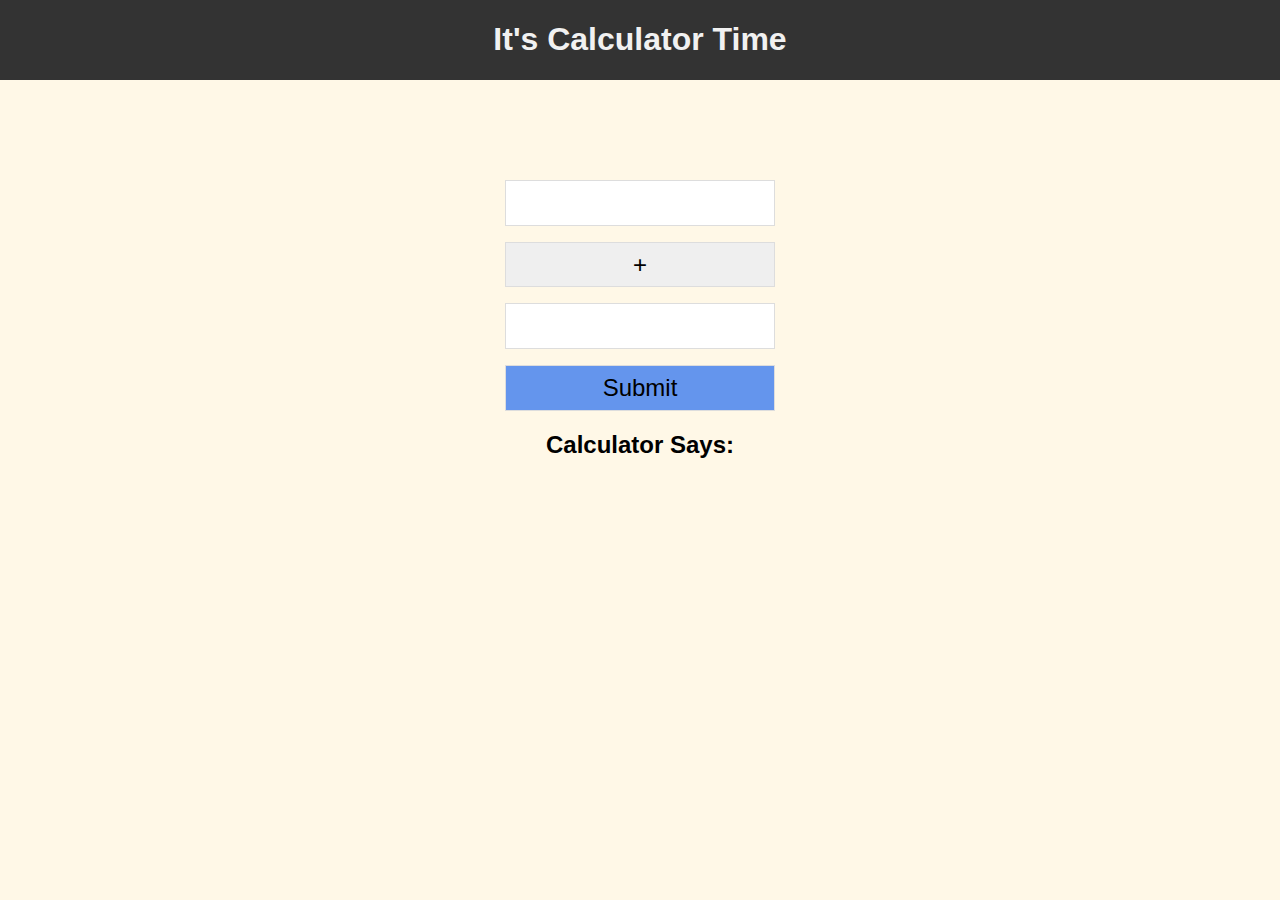
<file: es-modules/index.html>
<!DOCTYPE html>
<html lang="en">
<head>
  <meta charset="UTF-8">
  <meta name="viewport" content="width=device-width, initial-scale=1.0">
  <meta http-equiv="X-UA-Compatible" content="ie=edge">
  <link rel="stylesheet" href="./styles.css">
  <script src="./index.js"></script>
  <script src="./utils/calculate.js"></script>
  <script src="./utils/math.js"></script>
  <title>It's Calculator Time</title>
</head>
<body>
  <header>
    <h1>It's Calculator Time</h1>
  </header>
  <div id="app">
    <form id="calculator" autocomplete="off">
      <input type="text" name="num1" />
      <select name="operator">
        <option value="+">+</option>
        <option value="-">-</option>
        <option value="*">*</option>
        <option value="/">/</option>
      </select>
      <input type="text" name="num2" />
      <input type="submit" />
    </form>
    <h2>Calculator Says: <span id="sum"></span></h2>
  </div>
</body>
</html>
</file>
<file: es-modules/styles.css>
body {
  background-color: #FFF8E7;
  font-family: -apple-system, BlinkMacSystemFont, "Segoe UI", "Roboto", "Oxygen",
    "Ubuntu", "Cantarell", "Fira Sans", "Droid Sans", "Helvetica Neue",
    sans-serif;
}

header {
  position: fixed;
  top: 0;
  left: 0;
  right: 0;
  background-color: #333;
  color: #f1f1f1;
  text-align: center;
}

#app {
  margin: 20vh auto;
  text-align: center;
}

#calculator {
  margin: 0 auto;
  width: 30vh;
}

#calculator input,
#calculator select {
  display: block;
  width: 100%;
  margin: 1rem 0;
  box-sizing: border-box;
  text-align: center;
  font-size: 1.5rem;
  border-radius: 0;
  border: 1px solid #ddd;
  padding: 0.5rem 0;
}

#calculator select {
  text-align-last: center;
  -webkit-appearance: none;
  appearance: none;
}

#calculator input[type=submit] {
  background-color: cornflowerblue;
}
</file>
